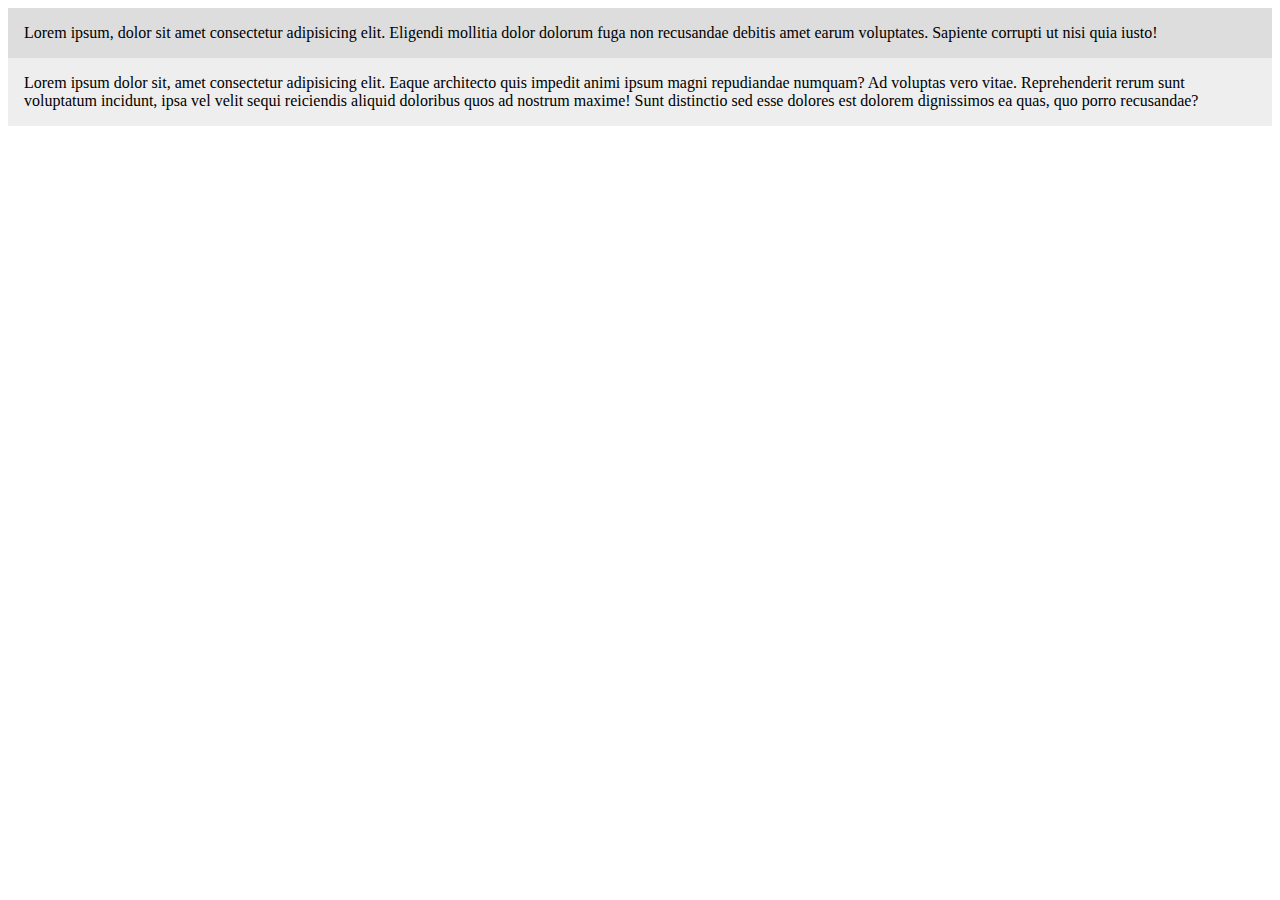
<file: learn/grid.html>
<!DOCTYPE html>
<html>
    <head>
        <link rel="stylesheet" href="grid.css">
        <style>
            .wrapper{
                display: grid; /*always apear*/
                grid-template-columns: 4fr; /*the percentage between the paragrph*/
                grid-column-gap: 1em; /*the space between the paragrph*/
            }
            .wrapper > div{
                background: #eee;
                padding: 1em;
            }
            .wrapper > div:nth-child(odd){
                background: #ddd;
            }
        </style>
    </head>
    <body>
        <div class="wrapper">
            <div>
                Lorem ipsum, dolor sit amet consectetur adipisicing elit. 
                Eligendi mollitia dolor dolorum fuga non recusandae debitis amet earum voluptates. 
                Sapiente corrupti ut nisi quia iusto!
            </div>
            <div>
                Lorem ipsum dolor sit, amet consectetur adipisicing elit. Eaque architecto quis impedit animi ipsum magni repudiandae numquam? 
                Ad voluptas vero vitae. Reprehenderit rerum sunt voluptatum incidunt, 
                ipsa vel velit sequi reiciendis aliquid doloribus quos ad nostrum maxime! 
                Sunt distinctio sed esse dolores est dolorem dignissimos ea quas, quo porro recusandae?
            </div>
        </div>
    </body>
</html>
</file>
<file: learn/grid.css>
grid-container{
    background-color: aliceblue;
    display: grid;
    grid-template-columns: repeat(5 , 1fr);
    grid-auto-rows: 1fr;
    grid-gap:5px ;
    grid-template-areas: 
    "header header"
    "sidebar content"
    "sidebar content";
}

.grid-item-1{
    grid-area: header;
    grid-column-start: 1;
    grid-column-end: 3;
    grid-row: 8;
}

.grid-item-2{
    grid-area: "sidebar content";
}
</file>
